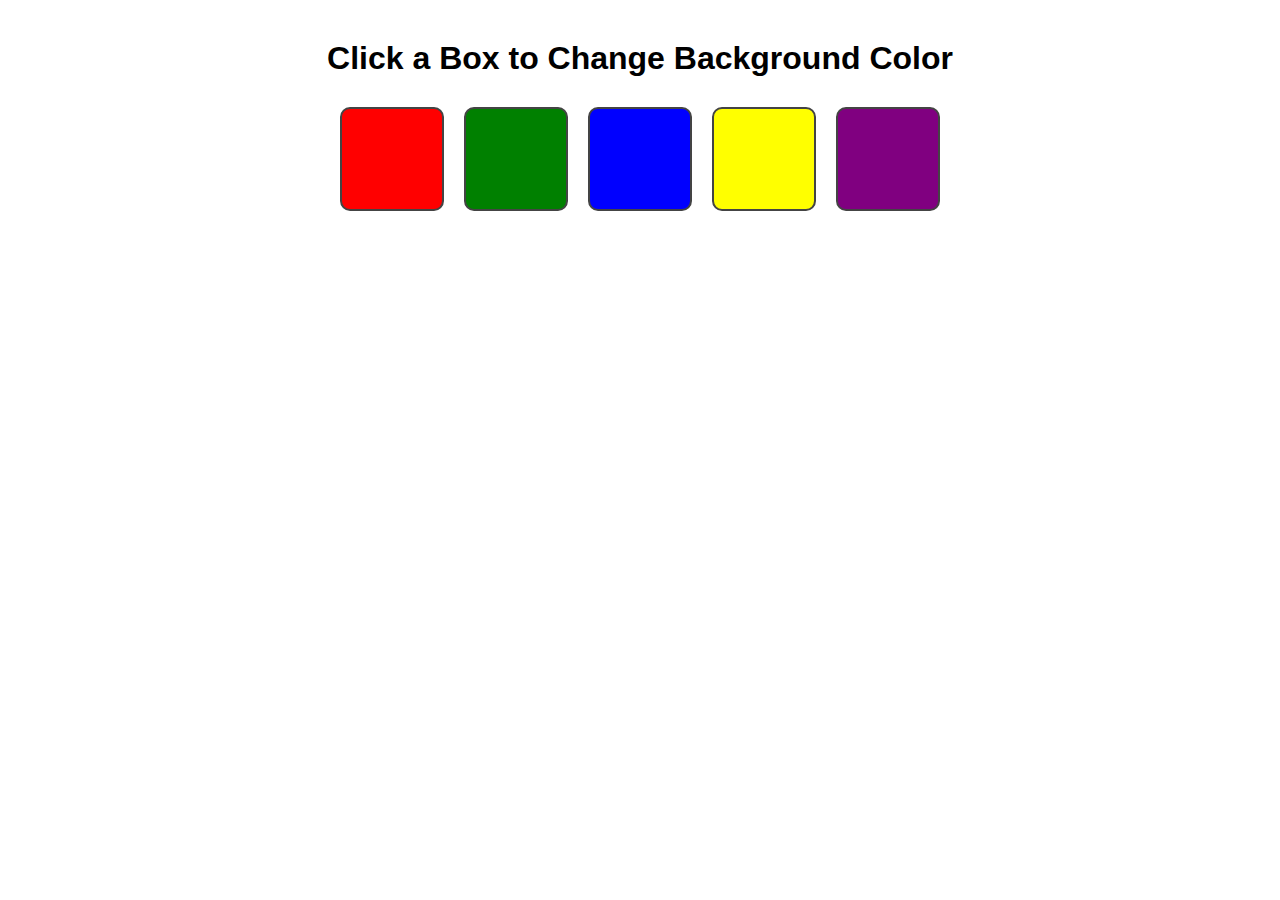
<file: 07_Projects/index.html>
<!DOCTYPE html>
<html lang="en">
<head>
  <meta charset="UTF-8">
  <title>Color Coder Box</title>
  <link rel="stylesheet" href="style.css">
</head>
<body>

  <h1>Click a Box to Change Background Color</h1>

  <div class="color-boxes">
    <div class="box red" onclick="changeColor('red')"></div>
    <div class="box green" onclick="changeColor('green')"></div>
    <div class="box blue" onclick="changeColor('blue')"></div>
    <div class="box yellow" onclick="changeColor('yellow')"></div>
    <div class="box purple" onclick="changeColor('purple')"></div>
  </div>

  <script src="script.js"></script>
</body>
</html>
</file>
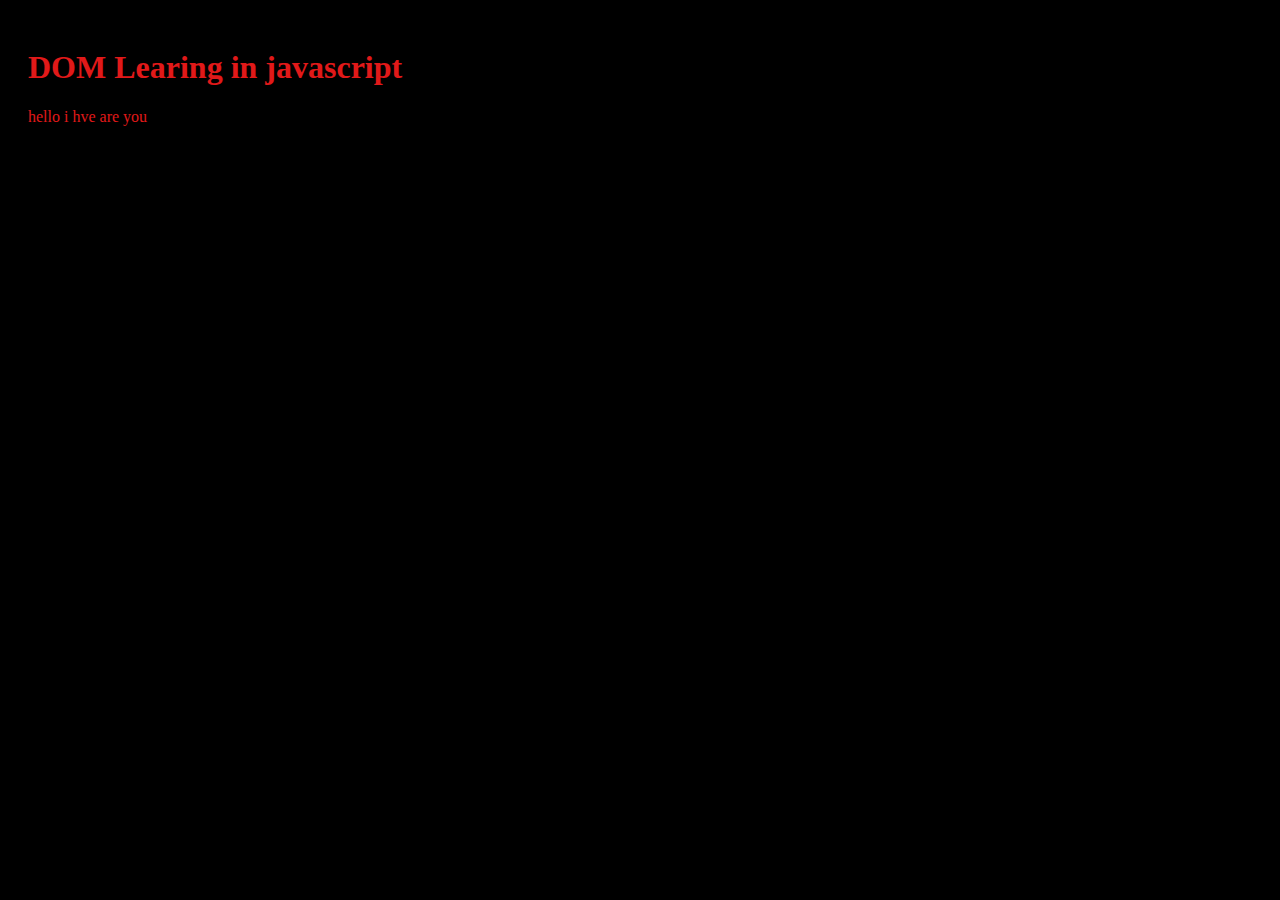
<file: 06_DOM/1.html>
<!DOCTYPE html>
<html lang="en">
<head>
    <meta charset="UTF-8">
    
    <title>DOM Learning</title>
    <style>
        .bg-black {
            background-color: black;
            color: rgb(225, 25, 25);
            padding: 20px;
        }
    </style>
</head>
<body class="bg-black">
    <div >
        <h1 id="title" class="heading"> DOM Learing in javascript</h1>
        <p>hello i hve are you</p>
        
    </div>
</body>
</html>
</file>
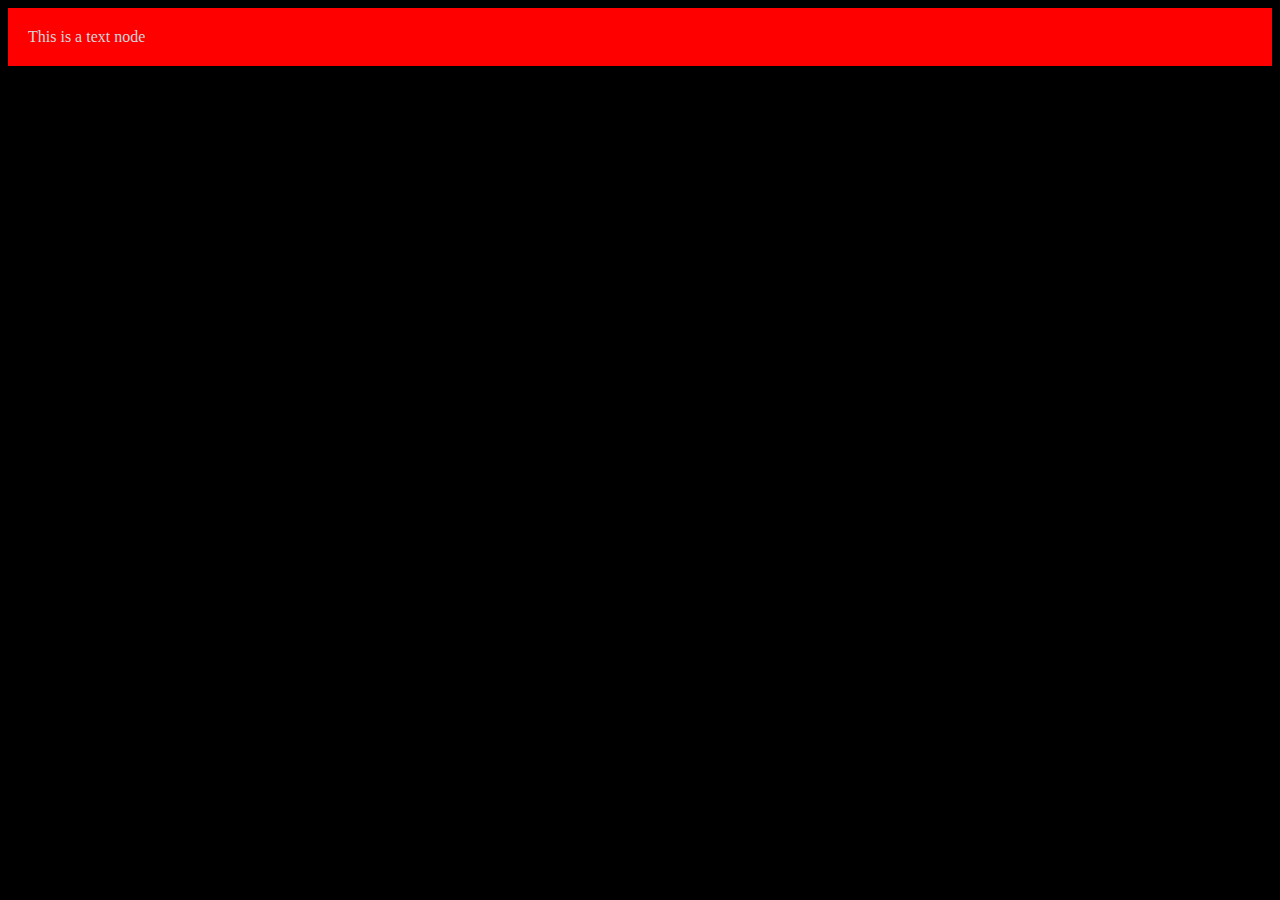
<file: 06_DOM/3.html>
<!DOCTYPE html>
<html lang="en">
<head>
    <meta charset="UTF-8">
    <meta name="viewport" content="width=device-width, initial-scale=1.0">
    <title>Chai or code</title>
</head>
<body style="background-color: black; color: rgb(212, 215, 218);">
    
</body>

<script>
    const div = document.createElement('div');
    console.log(div);
    div.className = 'main';
    div.id = Math.random() * 10
    div.setAttribute('title', 'generated title');
    div.style.backgroundColor = 'red';
    div.style.padding = '20px';
    //div.innerHTML = '<h1>Generated Div</h1>';
    
    const addText = document.createTextNode('This is a text node');
    div.appendChild(addText);

    document.body.appendChild(div);
    </script>
</html>
</file>
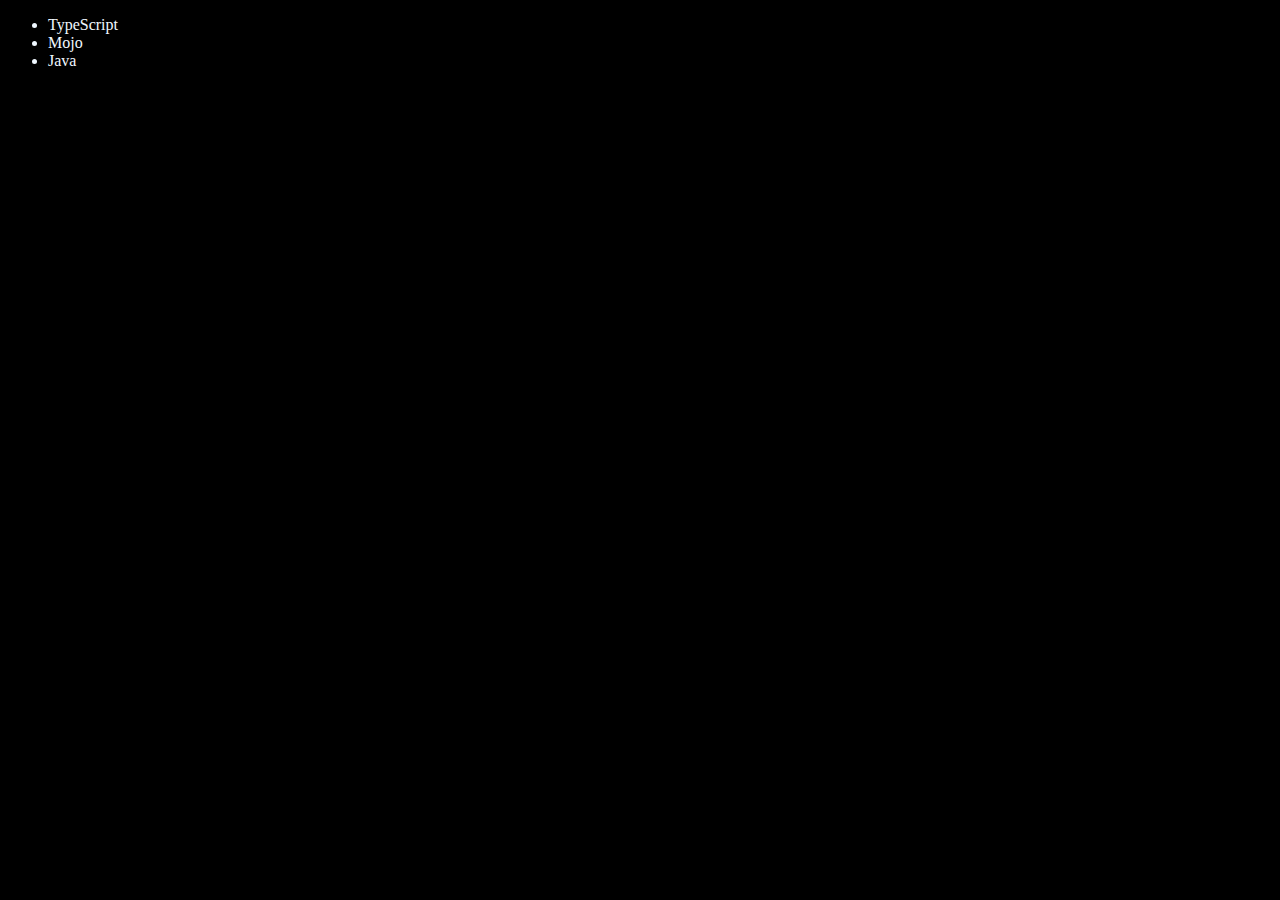
<file: 06_DOM/4.html>
<!DOCTYPE html>
<html lang="en">
<head>
    <meta charset="UTF-8">
    <meta name="viewport" content="width=device-width, initial-scale=1.0">
    <title>Chai or code | DOM</title>
</head>
<body style="background-color: black; color: aliceblue;">
    <ul class="language">
        <li>JavaScript</li>

    </ul>
    
</body>
<script>
    function addLanguage(langName) {
    const li = document.createElement('li');
    li.innerHTML = `${langName}`
    document.querySelector('.language').appendChild(li); // Append the new list item to the existing list
    
}
 addLanguage('Python');
addLanguage('Java');

function addOptionLang(langName) {
    const li = document.createElement('li');
    li.appendChild(document.createTextNode(langName));
    document.querySelector('.language').appendChild(li);

}
addOptionLang('C++');

// EDIT 
const secondLang = document.querySelector("li:nth-child(2)"); // Select the second list 
const newli = document.createElement('li'); // Create a new list item
newli.textContent = "Mojo";
secondLang.replaceWith(newli);

// EDIT
const firstLang = document.querySelector("li:first-child"); 
firstLang.outerHTML = "<li>TypeScript</li>"; // Replace the first list item with a new one

// REMOVE

const lastLang = document.querySelector("li:last-child"); // Select the last list item
lastLang.remove(); // Remove the last list item

</script>
</html>
</file>
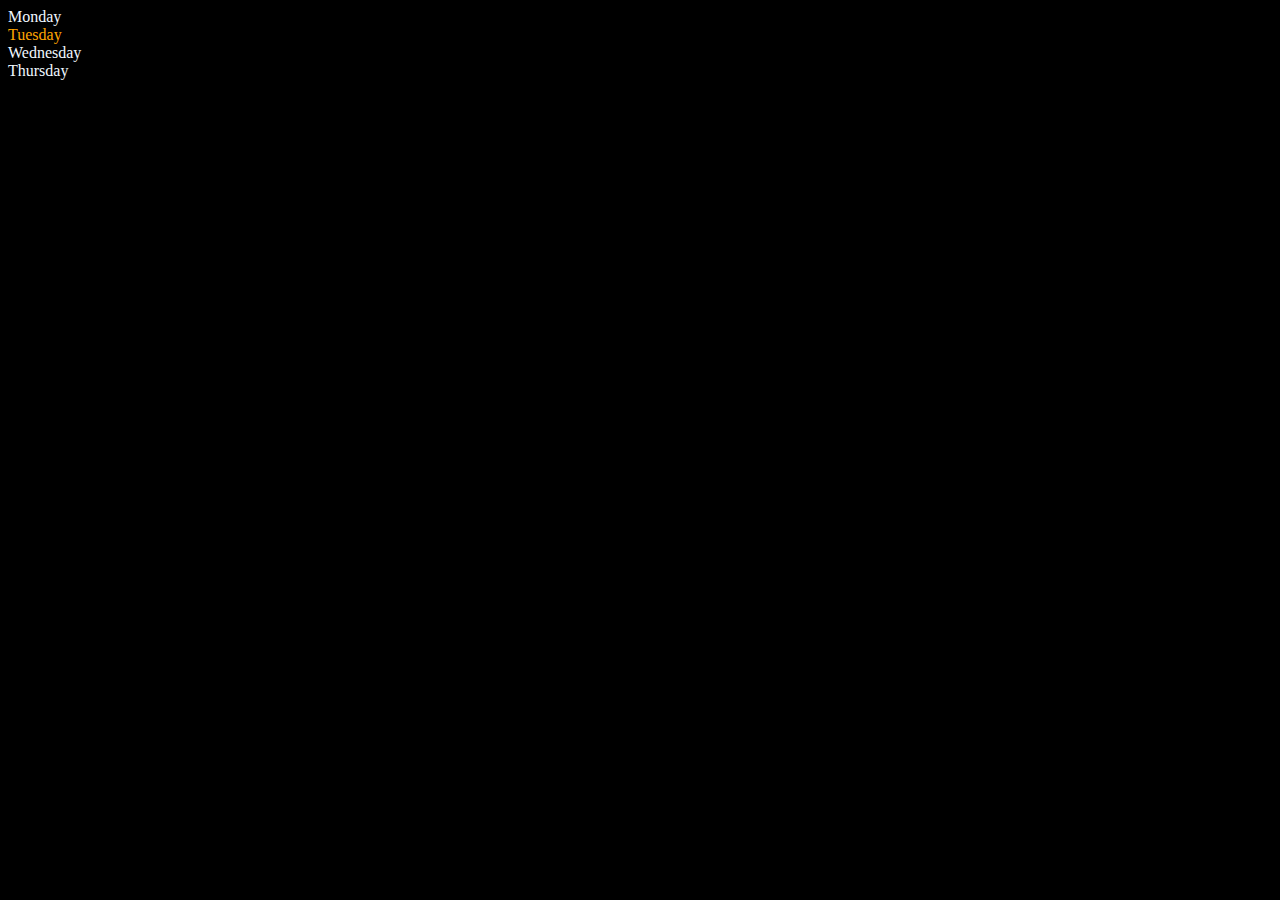
<file: 06_DOM/two.html>
<!DOCTYPE html>
<html lang="en">
<head>
    <meta charset="UTF-8">
    <meta name="viewport" content="width=device-width, initial-scale=1.0">
    <title>DOM chai aur code</title>
</head>
<body style="background-color: black; color: aliceblue;">
    <div class ="parent">
    <div class="day">Monday</div>
    <div class="day">Tuesday</div>
    <div class="day">Wednesday</div>
    <div class="day">Thursday</div>

    </div>
    </body>
    <script>
         const parent = document.querySelector('.parent');
        // console.log(parent);
        //console.log(parent.children);
        // console.log(parent.children[1].innerHTML);

        // for (let i = 0; i < parent.children.length; i++) {
        //     console.log(parent.children[i].innerHTML);
        // }
        
        parent.children[1].style.color = "orange"
        // console.log(parent.firstElementChild);
        // console.log(parent.lastElementChild);

        const dayOne = document.querySelector('.day');
        // console.log(dayOne);
        // console.log(dayOne.parentElement);
        // console.log(dayOne.nextElementSibling);

        console.log("NODES : ", parent.childNodes); // This will include text nodes as well

</script>

</html>
</file>
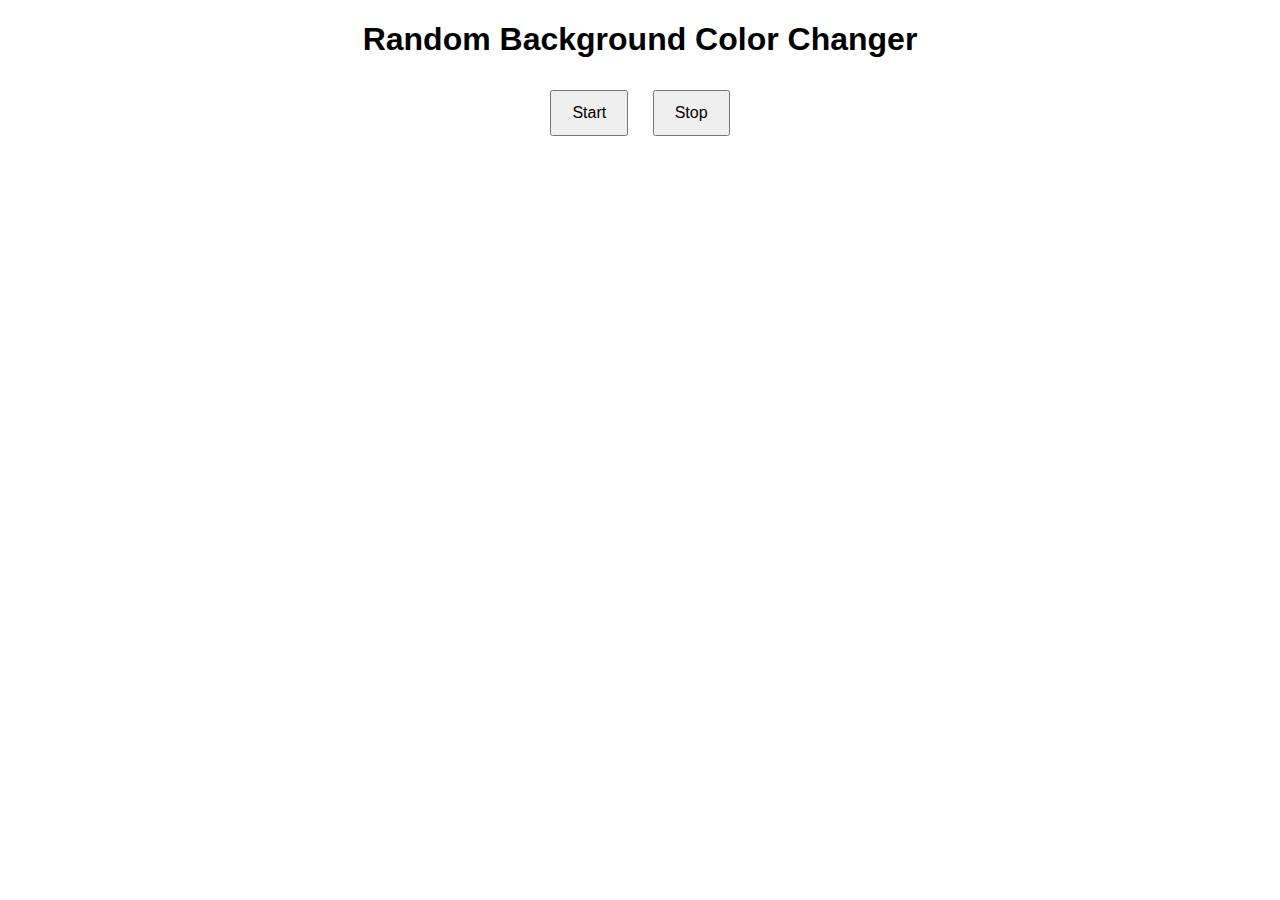
<file: 07_project/color.html>
<!DOCTYPE html>
<html lang="en">
<head>
  <meta charset="UTF-8">
  <title>Random Color Changer</title>
  <style>
    body {
      text-align: center;
      font-family: Arial, sans-serif;
      transition: background-color 0.5s ease;
    }
    button {
      padding: 12px 20px;
      margin: 10px;
      font-size: 16px;
      cursor: pointer;
    }
  </style>
</head>
<body>
  <h1>Random Background Color Changer</h1>
  <button id="start">Start</button>
  <button id="stop">Stop</button>

  <script>
    let colorInterval;

    // Function to generate a random hex color
    function getRandomHexColor() {
      const hex = Math.floor(Math.random() * 0xffffff).toString(16);
      return "#" + hex.padStart(6, "0");
    }

    // Start button
    document.getElementById("start").addEventListener("click", function () {
      if (!colorInterval) {
        colorInterval = setInterval(() => {
          document.body.style.backgroundColor = getRandomHexColor();
        }, 1000); // change color every second
      }
    });

    // Stop button
    document.getElementById("stop").addEventListener("click", function () {
      clearInterval(colorInterval);
      colorInterval = null;
    });
  </script>
</body>
</html>
</file>
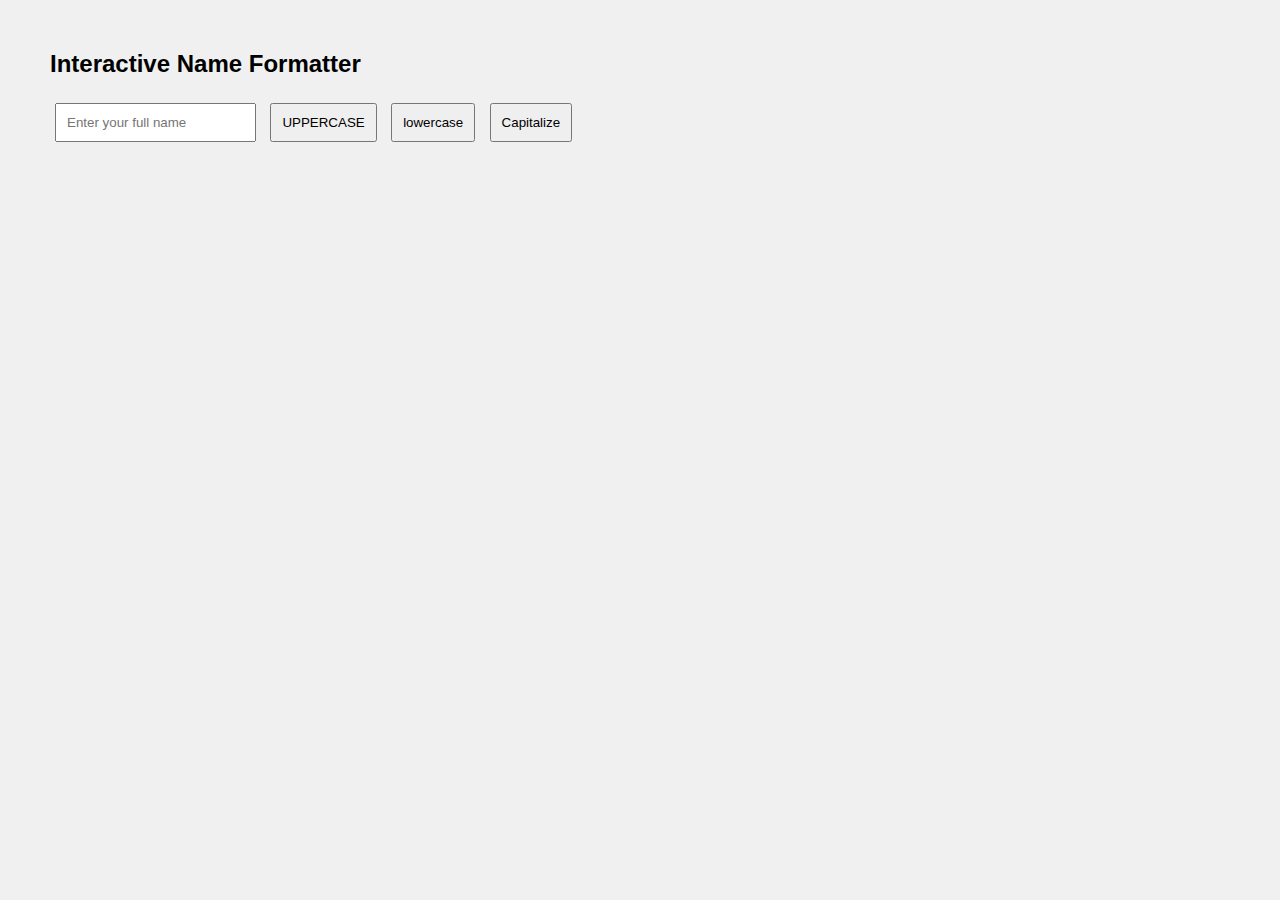
<file: 07_Projects/Interactive Name Formatter.html>
<!DOCTYPE html>
<html lang="en">
<head>
    <meta charset="UTF-8">
    <title>Interactive Name Formatter</title>
    <style>
        body {
            font-family: Arial, sans-serif;
            margin: 50px;
            background-color: #f0f0f0;
        }
        input, button {
            padding: 10px;
            margin: 5px;
        }
        #output {
            margin-top: 20px;
            font-size: 1.2em;
            font-weight: bold;
        }
    </style>
</head>
<body>

    <h2>Interactive Name Formatter</h2>

    <input type="text" id="nameInput" placeholder="Enter your full name" />

    <button onclick="toUpperCase()">UPPERCASE</button>
    <button onclick="toLowerCase()">lowercase</button>
    <button onclick="capitalizeFirst()">Capitalize</button>

    <div id="output"></div>

    <script>
        function toUpperCase() {
            const name = document.getElementById('nameInput').value;
            document.getElementById('output').textContent = name.toUpperCase();
        }

        function toLowerCase() {
            const name = document.getElementById('nameInput').value;
            document.getElementById('output').textContent = name.toLowerCase();
        }

        function capitalizeFirst() {
            let name = document.getElementById('nameInput').value;
            name = name.toLowerCase().split(" ").map(word =>
                word.charAt(0).toUpperCase() + word.slice(1)
            ).join(" ");
            document.getElementById('output').textContent = name;
        }
    </script>

</body>
</html>
</file>
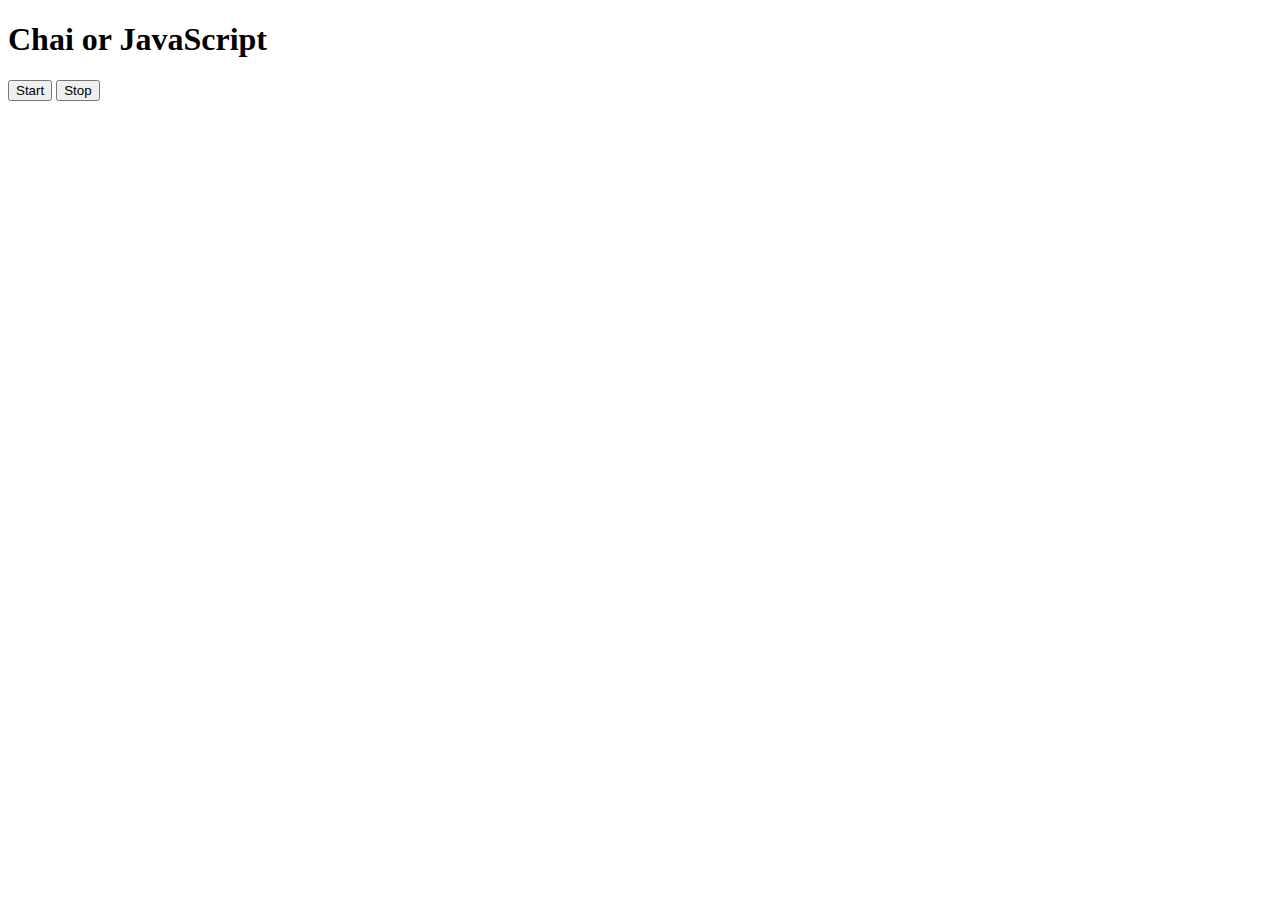
<file: 08_events/three.html>
<!DOCTYPE html>
<html lang="en">
<head>
  <meta charset="UTF-8">
  <meta name="viewport" content="width=device-width, initial-scale=1.0">
  <title>Chai or JavaScript</title>
</head>
<body>
  <h1>Chai or JavaScript</h1>
  <button id="start">Start</button>
  <button id="stop">Stop</button>

  <script>
    let intervalId;

    const sayDate = function (str) {
      console.log(str, Date.now());
    };

    document.getElementById("start").addEventListener("click", function () {
      // Start interval only if not already running
      if (!intervalId) {
        intervalId = setInterval(sayDate, 1000, "Hi Vivek");
      }
    });

    document.getElementById("stop").addEventListener("click", function () {
      clearInterval(intervalId);
      intervalId = null;
      console.log("Stopped");
    });
  </script>
</body>
</html>
</file>
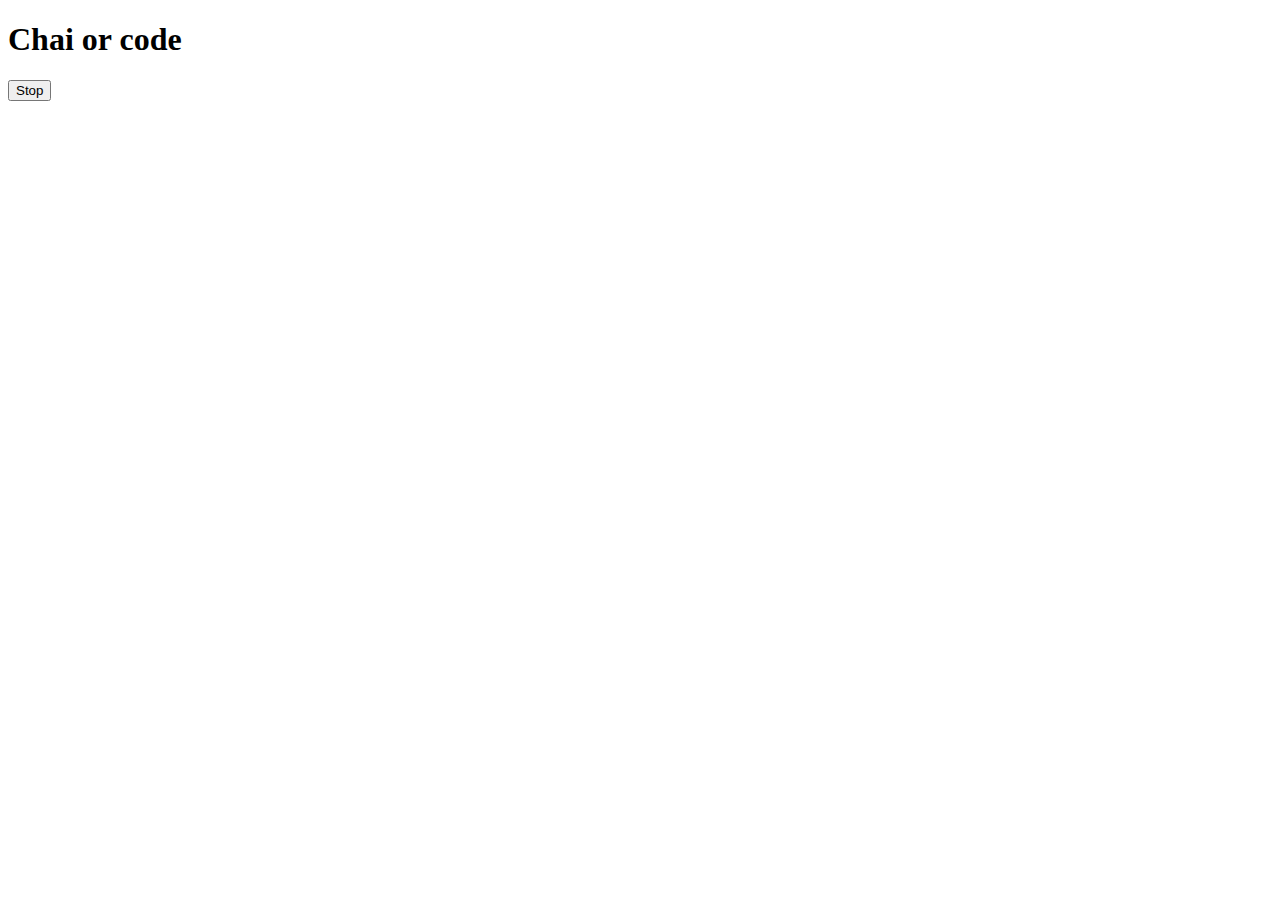
<file: 08_events/two.html>
<!DOCTYPE html>
<html lang="en">
<head>
    <meta charset="UTF-8">
    <meta name="viewport" content="width=device-width, initial-scale=1.0">
    <title>Document</title>
</head>
<body>
    <h1> Chai or code </h1>
    <button id="stop"> Stop</button>
</body>

<script>
    const sayVivek = function()
    {
        console.log("Vivek");
    }

    const changeText = function(){
    document.querySelector('h1').innerHTML = "Best js series"
    }
    const changeMe = setTimeout(changeText, 2000)

document.querySelector('#stop').addEventListener('click', function(){
    clearTimeout(changeMe);
    console.log("stopped")
})
    </script>
</html>
</file>
<file: 07_Projects/style.css>
body {
  margin: 0;
  padding: 0;
  text-align: center;
  font-family: Arial, sans-serif;
  transition: background-color 0.5s;
}

h1 {
  margin-top: 40px;
}

.color-boxes {
  margin-top: 30px;
  display: flex;
  justify-content: center;
  gap: 20px;
}

.box {
  width: 100px;
  height: 100px;
  border-radius: 10px;
  cursor: pointer;
  border: 2px solid #444;
  transition: transform 0.2s;
}

.box:hover {
  transform: scale(1.1);
}

.red { background-color: red; }
.green { background-color: green; }
.blue { background-color: blue; }
.yellow { background-color: yellow; }
.purple { background-color: purple; }
</file>
